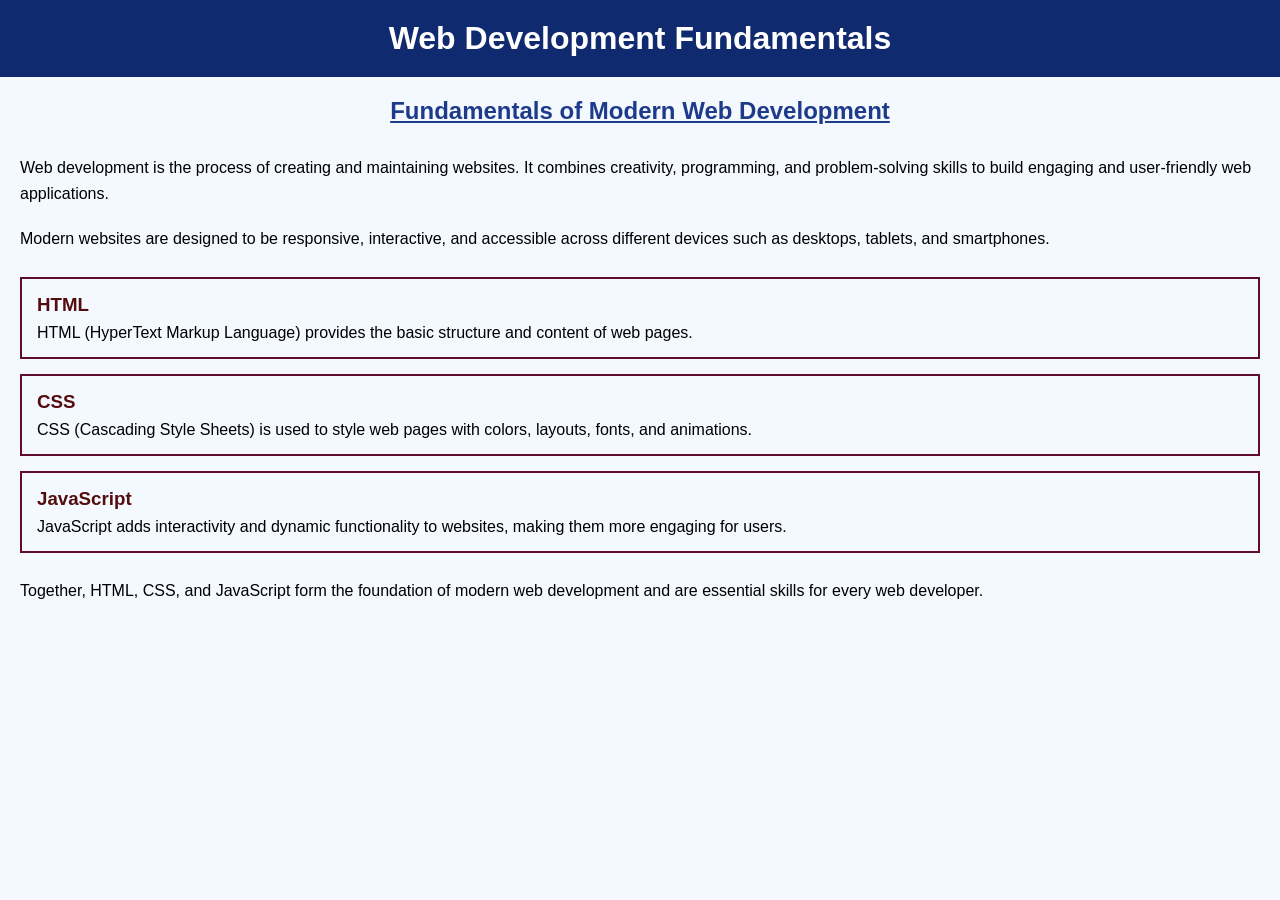
<file: CSS Selector/index.html>
<!DOCTYPE html>
 <html> 
 <head> 
        <title>Web Development Fundamentals</title>
        <link rel="stylesheet" href="style.css">
 </head>
 <body>

    <div id="header"> 
       <h1>Web Development Fundamentals</h1> 
    </div>
            
    <h2><u>Fundamentals of Modern Web Development</u></h2> 
        <p>
            Web development is the process of creating and maintaining websites.
            It combines creativity, programming, and problem-solving skills to build engaging and user-friendly web applications. 
        </p>
          
        <p> 
            Modern websites are designed to be responsive, interactive, and accessible across different devices such as desktops, tablets, and smartphones.
        </p> 
          
    <div class="box"> 
        <h3>HTML</h3>
         HTML (HyperText Markup Language) provides the basic structure and content of web pages.
    </div> <div class="box">
        <h3>CSS</h3>
         CSS (Cascading Style Sheets) is used to style web pages with colors, layouts, fonts, and animations.
    </div> <div class="box">
         <h3>JavaScript</h3>
          JavaScript adds interactivity and dynamic functionality to websites, making them more engaging for users. 
    </div> 
    
        <p> 
            Together, HTML, CSS, and JavaScript form the foundation of modern web development and are essential skills for every web developer. 
        </p>
        
 </body> 
 </html>
</file>
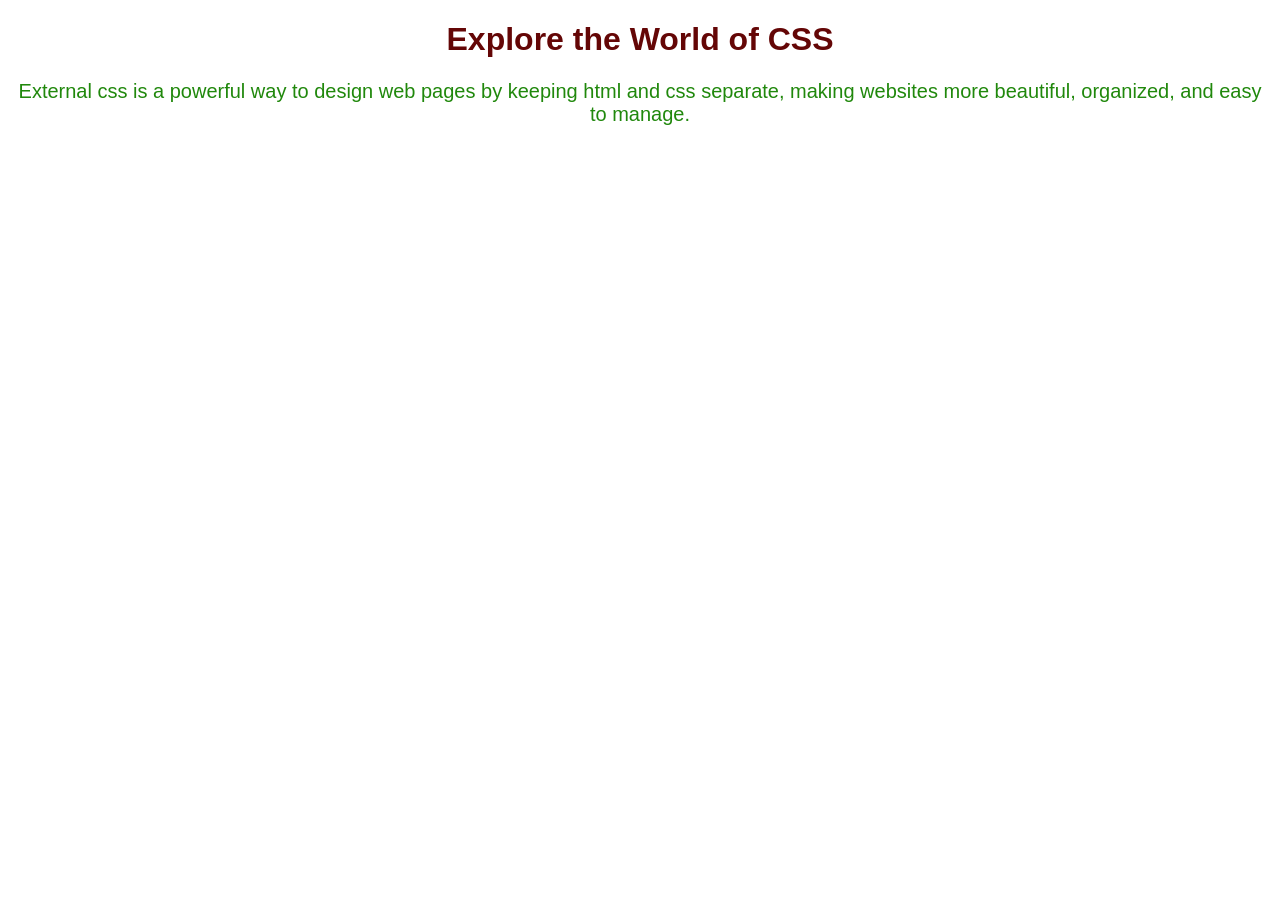
<file: External CSS/Index.html>
<!DOCTYPE html>
<html>
<head>
     <link rel="stylesheet" href="style.css">
</head> 
<body>

 <h1>Explore the World of CSS</h1> 
     
     <p>
        External css is a powerful way to design web pages by keeping html and css separate, making websites more beautiful,
         organized, and easy to manage.
    </p>

</body> 
</html>
</file>
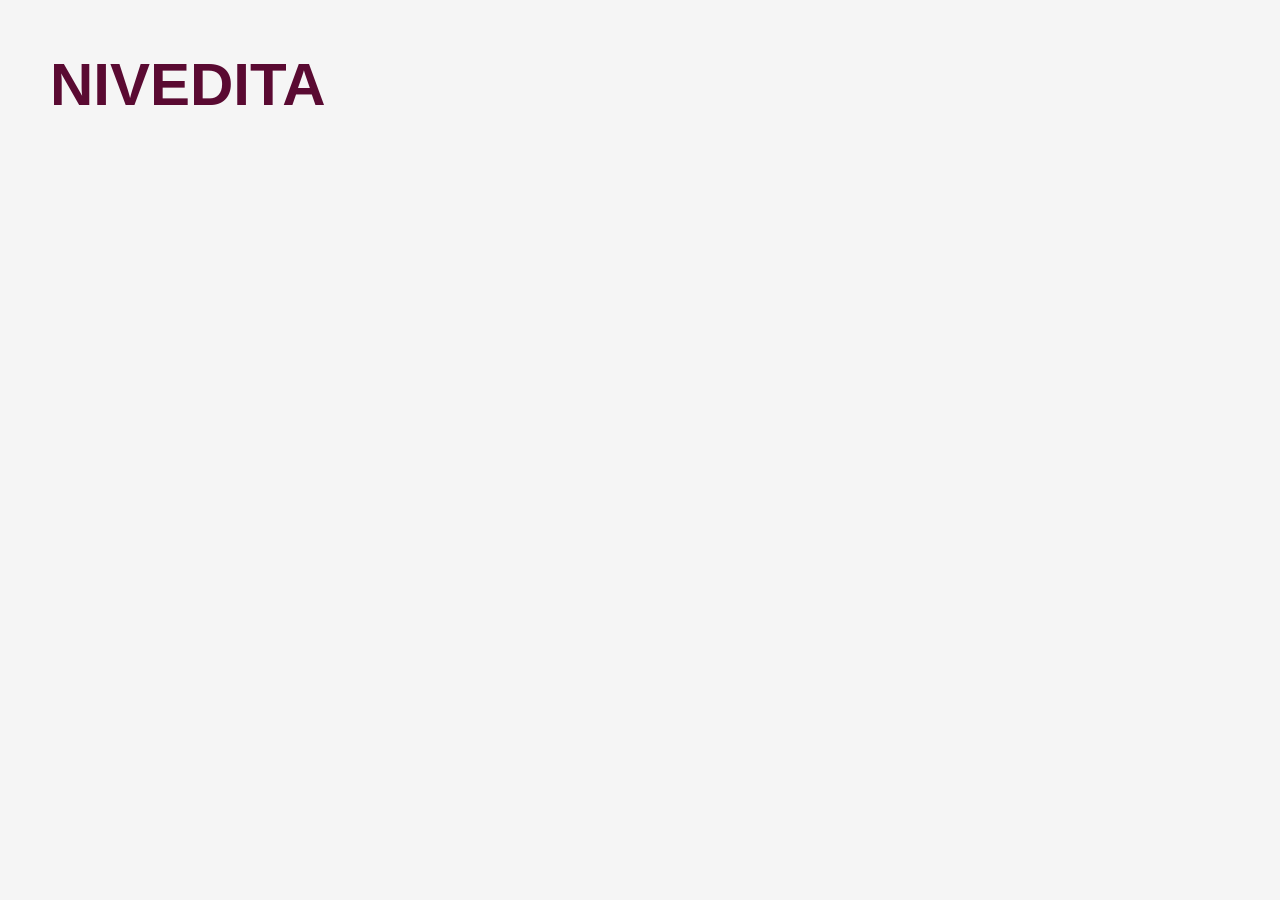
<file: animation/fade/index.html>
<!DOCTYPE html>
<html lang="en">
<head>
    <meta charset="UTF-8">
    <meta name="viewport" content="width=device-width, initial-scale=1.0">
    <title>CSS Animation</title>
    <link rel="stylesheet" href="/animation/fade/style.css">
</head>
<body>
    <h1 class="fade">NIVEDITA</h1>
        
    </h1>
</body>
</html>
</file>
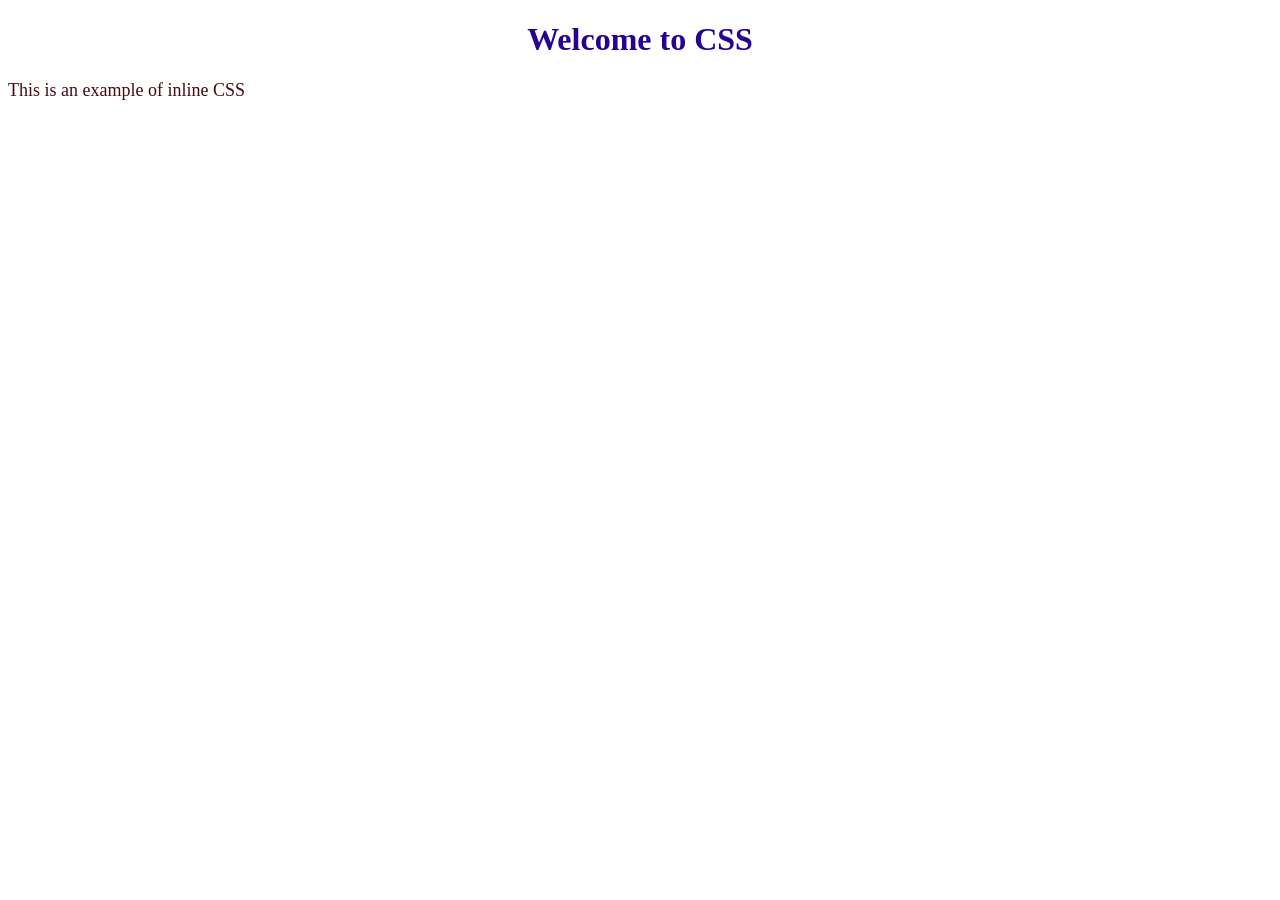
<file: 01_html_Inline.html>
<!DOCTYPE html>
<html>
<body>
    <h1 style="color:rgb(40, 1, 146);text-align: center;">
        Welcome to CSS

    </h1>
    <P STYLE="font-size: 18px;color: rgb(70, 11, 18);">
        This is an example of inline CSS
    </P>
</body>
</html>
</file>
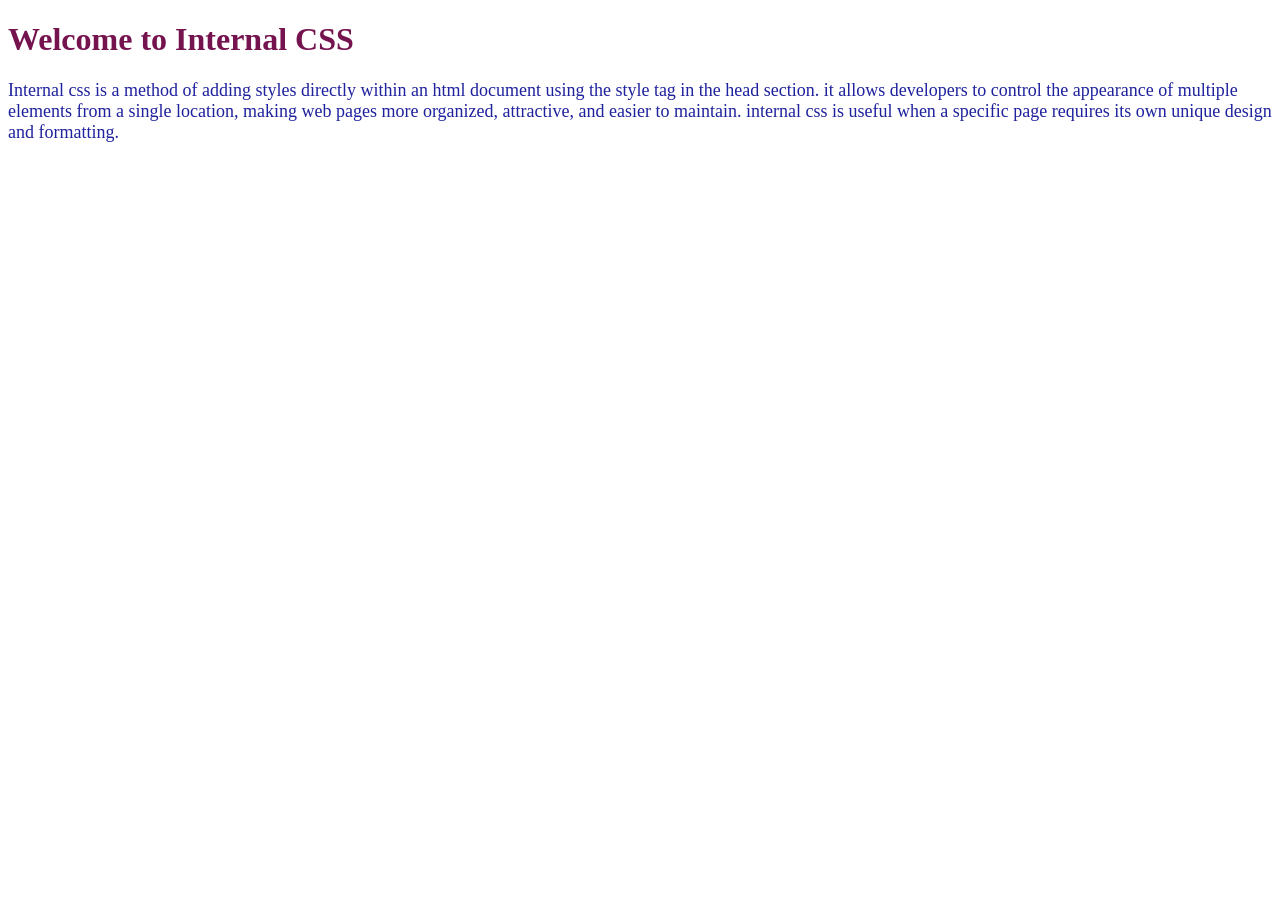
<file: 02_html_Internal.html>
<!DOCTYPE html>
<html>
<head>
    <style>
        h1{
            color: rgba(109, 5, 69, 0.945);
            text-align: left;
        }
        p{
            color:rgba(6, 9, 146, 0.897);
            font-size: 18PX;

        }
    </style>
    </head>
</body> 

   <h1>Welcome to Internal CSS</h1> 

   <p> 
    Internal css is a method of adding styles directly within an html document using the style tag in the head section.
     it allows developers to control the appearance of multiple elements from a single location, making web pages more organized, attractive, and easier to maintain. 
     internal css is useful when a specific page requires its own unique design and formatting. 
   </p>
</html>
</file>
<file: CSS Selector/style.css>
*{ 
    margin: 0; 
    padding: 0;
 }
 
 body{
     font-family: arial, sans-serif;
      background-color: #f4f8ff;
 }

  #header{ background-color: #102a70; 
    color: white;
    text-align: center; 
    padding: 20px;
 }

  h2{
     text-align: center; 
     color: #1e3a8a;
      margin: 20px;
 }

  p{
     color: #000000; 
     padding: 10px 20px;
      line-height: 1.6;
 } 

 .box{
     border: 2px solid #610c2f;
      background-color: #f4f8ff; 
      padding: 15px;
      margin: 15px 20px;
 }

  h3{
     color: #530d0d;
     margin-bottom: 8px;
 }

      h1, h2, p{
         font-family: arial, sans-serif;
 }
</file>
<file: External CSS/style.css>
h1{
     color:#640606; 
     text-align:center;
     font-family:arial, sans-serif;
 } 
 
 p{
     color:#20880c;
     font-size:20px;
     text-align:center;
     font-family:arial, sans-serif; 
 }
</file>
<file: animation/fade/style.css>
*{ 
    margin: 0;
    padding: 0;
    box-sizing: border-box; 
}
body{
    font-family: 'Poppins', sans-serif;
    background: #f5f5f5;
    align-items: center;
}
.fade{
    animation: fadeup 2s infinite; 
    color: #5a0a32;
    font-family: 'arial', sans-serif;
    font-size: 60px; 
    margin-top: 50px;
    padding-left: 50px;
}
@keyframes fadeup { 
    0%{
        opacity: 0;
        transform: translateY(20px);
    }
    50%{
        opacity: 1;
        transform: translateY(10px);
    }
    100%{
        opacity: 0;
        transform: translateY(0);
    }           
    
}
</file>
